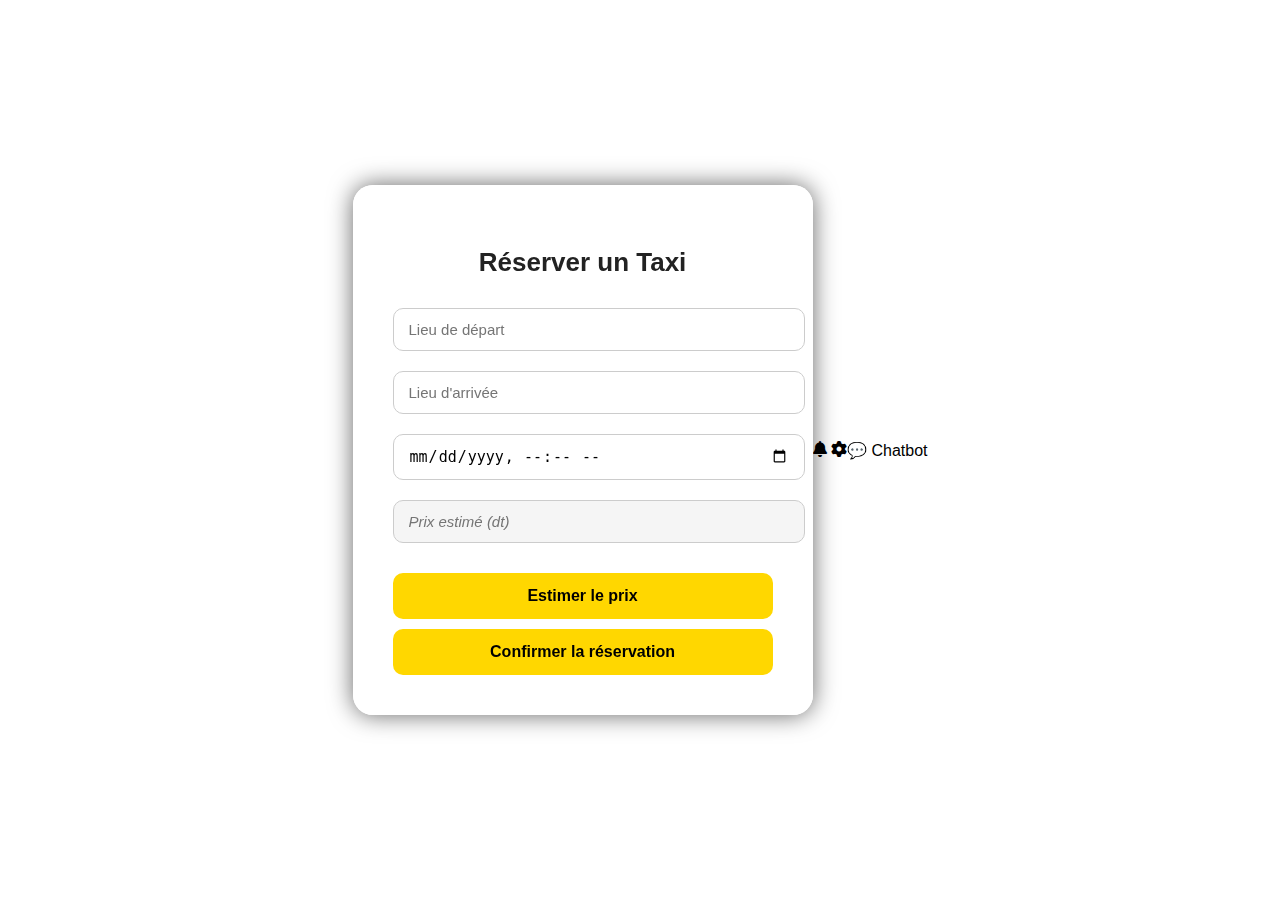
<file: reservation.html>
<!DOCTYPE html>
<html lang="fr">
<head>
  <meta charset="UTF-8">
  <title>Réservation Taxi</title>
  <meta name="viewport" content="width=device-width, initial-scale=1.0">
  <link rel="stylesheet" href="https://cdnjs.cloudflare.com/ajax/libs/font-awesome/6.5.0/css/all.min.css">
  <style>
    /* Style général de la page */
    body {
      margin: 0;
      padding: 0;
      font-family: 'Segoe UI', sans-serif;
      height: 100vh;
      display: flex;
      align-items: center;
      justify-content: center;
    }
    body::before {
    content: "";
    position: absolute;
    top: 0; left: 0; right: 0; bottom: 0;
    background: url('https://static.ffx.io/images/$zoom_0.167%2C$multiply_0.7725%2C$ratio_1.5%2C$width_756%2C$x_0%2C$y_0/t_crop_custom/q_86%2Cf_auto/de21bc7476133ff38fc207ced147c5135f525147') no-repeat center center;
    background-size: 100%; /* Zoom modéré */
    opacity: 0.8;           /* Transparence */
    z-index: -1;
}

    /* Conteneur du form */
    form {
      background-color: rgba(255, 255, 255, 0.95);
      padding: 40px;
      border-radius: 20px;
      width: 380px;
      box-shadow: 0 0 25px rgba(0,0,0,0.6);
      backdrop-filter: blur(2px);
      position: relative;
      z-index: 1;
    }

    /* Titre du form*/
    h2 {
      text-align: center;
      margin-bottom: 30px;
      font-size: 26px;
      color: #222;
    }

    /* Champs de saisie */
    input, select {
      display: block;
      width: 100%;
      padding: 12px 15px;
      margin-bottom: 20px;
      border: 1px solid #ccc;
      border-radius: 10px;
      font-size: 15px;
      transition: border-color 0.3s;
    }

    input:focus, select:focus {
      border-color: #FFD700;
      outline: none;
    }

    /*Boutons*/
    button {
      background-color: #FFD700;
      color: #000;
      border: none;
      padding: 14px;
      width: 100%;
      border-radius: 10px;
      font-weight: bold;
      cursor: pointer;
      font-size: 16px;
      transition: 0.3s ease;
      margin-top: 10px;
    }

    button:hover {
      background-color: #000;
      color: #FFD700;
    }

    /*Champ désactivé (prix estimé)*/
    input:disabled {
      background-color: #f5f5f5;
      color: #555;
      font-style: italic;
    }

    /* Responsive Mobile */
    @media screen and (max-width: 480px) {
      form {
        width: 90%;
        padding: 30px 20px;
      }

      h2 {
        font-size: 22px;
      }
    }
  </style>
</head>

<body>
  <form id="reservationForm">
    <h2>Réserver un Taxi</h2>

    <input type="text" id="depart" placeholder="Lieu de départ" required>
    <input type="text" id="arrivee" placeholder="Lieu d'arrivée" required>
    <input type="datetime-local" id="horaire" required>
    <input type="text" id="prixEstime" placeholder="Prix estimé (dt)" disabled>

    <button type="button" onclick="estimerPrix()">Estimer le prix</button>
    <button type="submit">Confirmer la réservation</button>
  </form>
  <!-- Barre en haut : notifications + paramètres -->
    <div class="top-bar">
        <i class="fas fa-bell" title="Notifications"></i>
        <i class="fas fa-cog" title="Paramètres"></i>
    </div>

     <!-- Bulle de chatbot en bas -->
    <div class="chatbot-bubble" onclick="alert('👋 Bonjour ! Comment puis-je vous aider ?')">
  💬 Chatbot
    </div>

  <script>
    function estimerPrix() {
      const depart = document.getElementById('depart').value;
      const arrivee = document.getElementById('arrivee').value;
      const horaire = document.getElementById('horaire').value;

      if (depart && arrivee && horaire) {
        const prixEstime = Math.floor(Math.random() * 50) + 10; // entre 10dt et 60dt
        document.getElementById('prixEstime').value = prixEstime + ' dt';
      } else {
        alert('Veuillez remplir tous les champs.');
      }
    }

    document.getElementById('reservationForm').addEventListener('submit', function(event) {
      event.preventDefault();
      alert('🚖 Réservation confirmée !');
    });
  </script>
</body>
</html>
</file>
